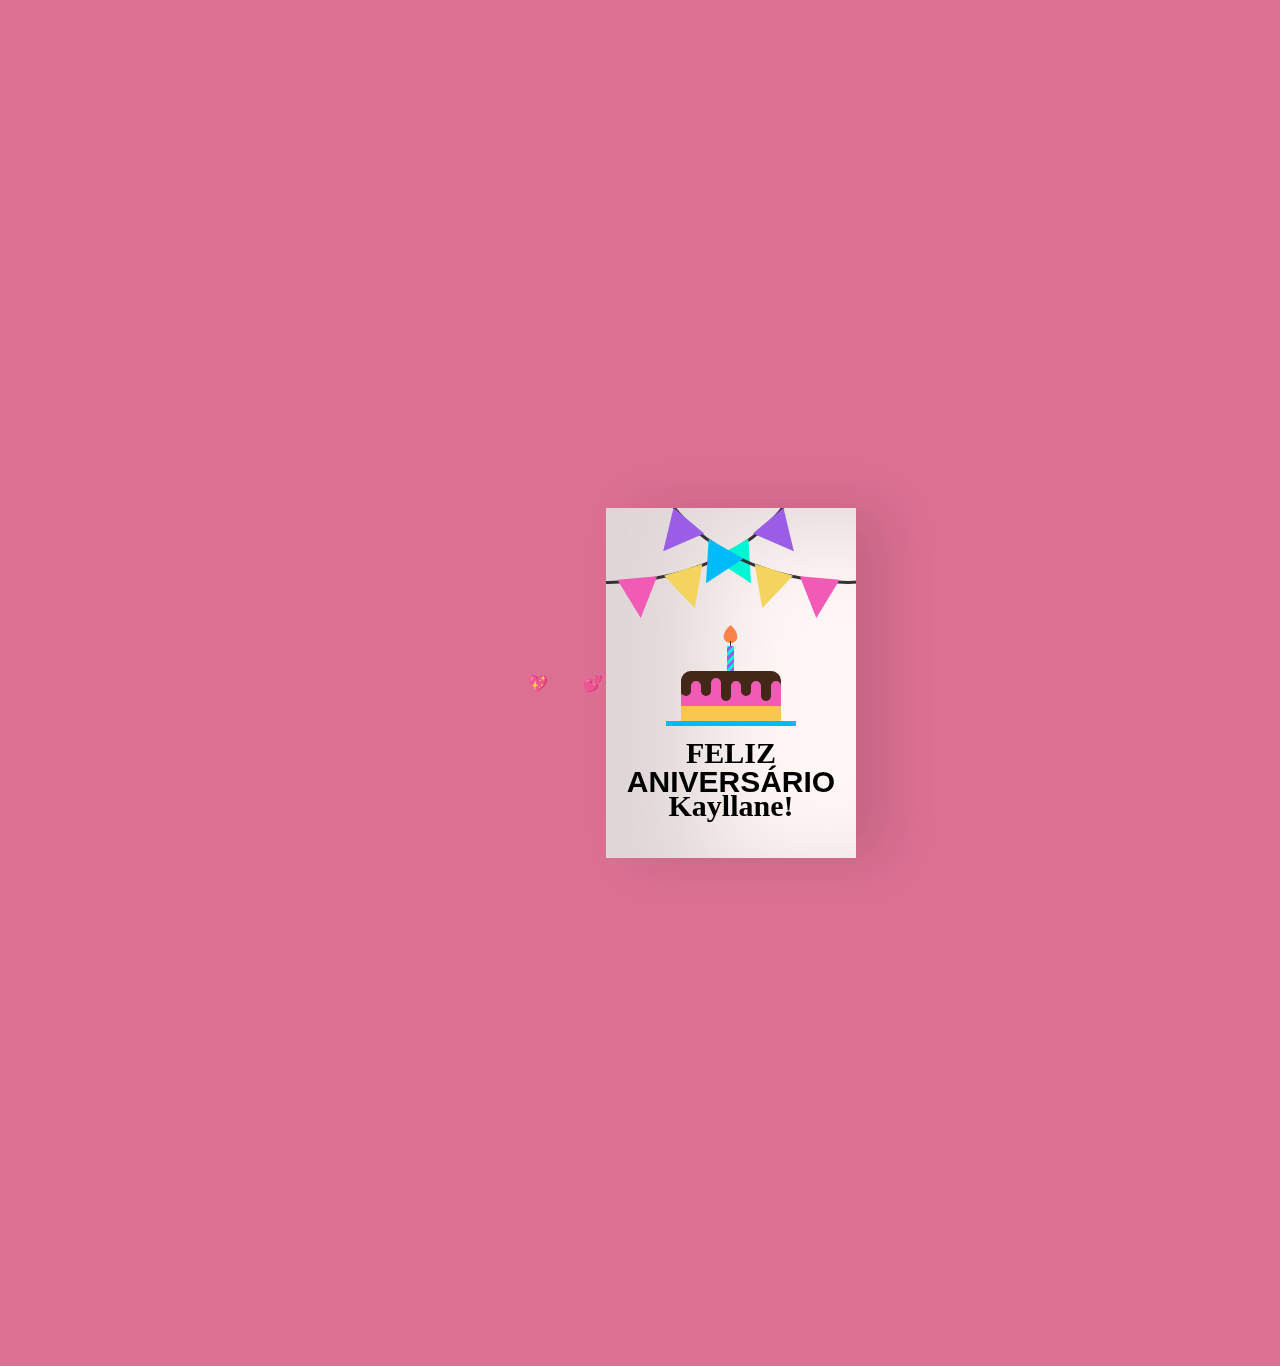
<file: index.html>
<!DOCTYPE html>
<html lang="en">
<head>
    <meta charset="UTF-8">
    <meta http-equiv="X-UA-Compatible" content="IE=edge">
    <meta name="viewport" content="width=device-width, initial-scale=1.0">
    <link rel="stylesheet" href="./css/style.css">
    <title>Document</title>
</head>
<body>
    <header>
        <nav> 
            <ul class="nav-list">
                <li><a href="index.html"></a></li>
                <li><a href="1.html">💖</a></li>
                <li><a href="2.html">💕</a></li>

            </ul>
        </nav>
    </header>
    <div class="birthdayCard">
        <div class="cardFront">
            <div class="front-text">
            <h3 class="happy">FELIZ</h3>
            <h2 class="bday">ANIVERSÁRIO</h2> 
            <h3 class="toyou">Kayllane!</h3>  
        </div>
        <div class="wrap-deco">
            <div class="decorations"></div>
            <div class="decorationsTwo"></div>
        </div> 
        <div class="wrap-decoTwo">
            <div class="decorations"></div>
            <div class="decorationsThree"></div>
        </div>
          <div class="plate">
            <div class="cake"></div>
            <div class="flame"></div>
          </div>
        </div>  
          <div class="cardInside">
             <div class="inside-text">
          <h3 class="happy">FELIZ</h3>
          <h2 class="bday">ANIVERSÁRIO</h2> 
          <h3 class="toyou">Kayllane!</h3>  
          </div>
            <div class="wishes">
            <p>Querida amiga,</p>
            <p>Feliz aniversário!! Espero que seu dia seja preenchido com muito amor e risadas! Que todos os seus desejos de aniversário se tornem realidade.e continue sendo essa pessoa incrivel e linda que vc e te amo dms doidinha </p>
            <p class="name">Beijos</p>
            </div>
          </div>
        </div>
        <script src="javascript.js">
        </script>
</body>
</html>
</file>
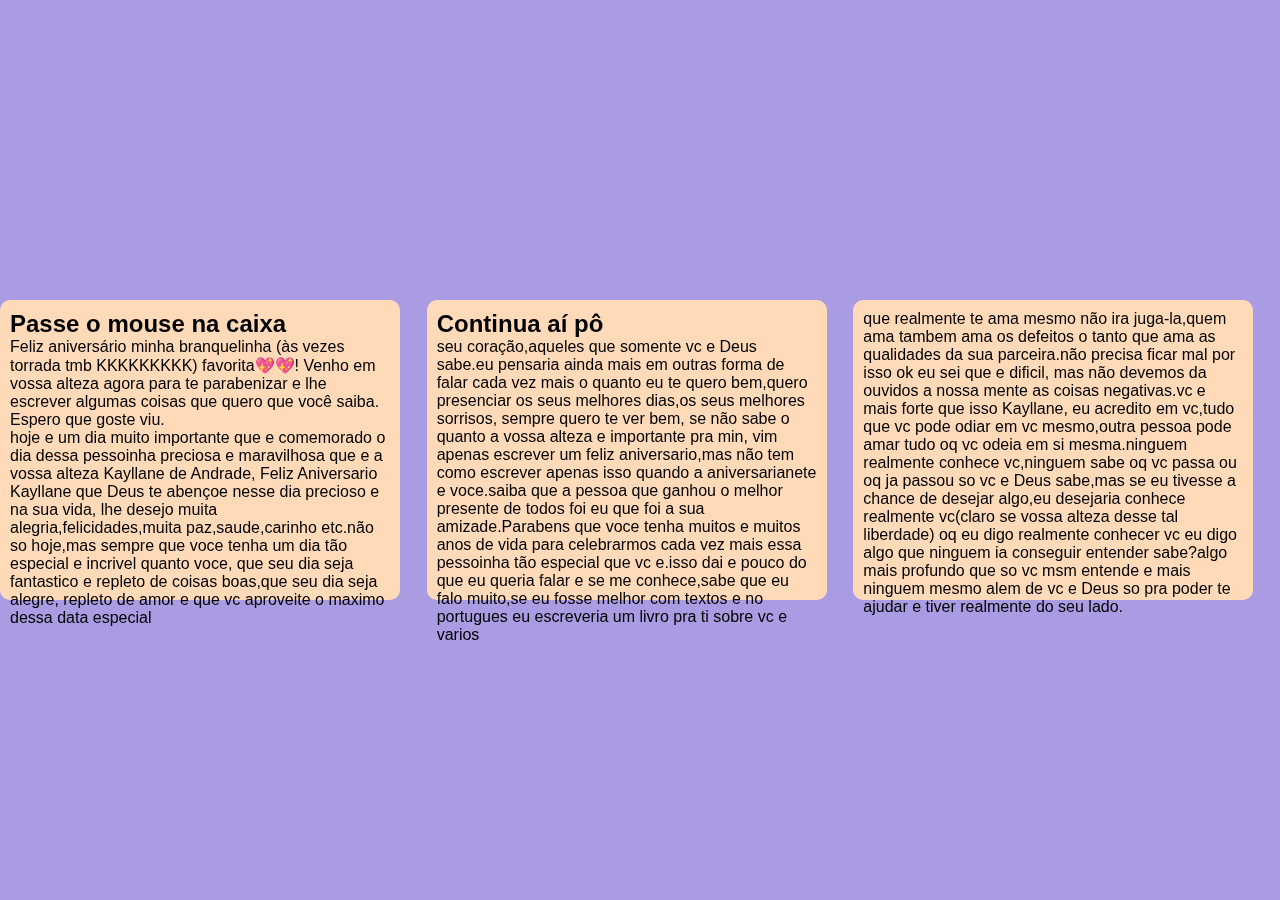
<file: 1.html>
<!DOCTYPE html>
<html lang="pt-BR">
    <head>
        <title>Mensagens</title>
        <meta charset="UTF-8">
        <meta http-equiv="X-UA-Compatible" content="IE=edge">
        <meta name="viewport" content="width=device-width, initial-scale=1.0">
        <link rel="stylesheet" href="1.css">
    </head>
    <body>
        <section>
            <div class="face">
              <div class="front">
                <h2>Passe o mouse na caixa</h2>
                <p>Feliz aniversário minha branquelinha (às vezes torrada tmb KKKKKKKKK) favorita💖💖! Venho em vossa alteza agora para te parabenizar e lhe escrever algumas coisas que quero que você saiba.</p>
                <p>Espero que goste viu.</p>
                <p>hoje e um dia muito importante
                  que e comemorado o dia dessa pessoinha preciosa e maravilhosa
                  que e a vossa alteza Kayllane de Andrade, Feliz Aniversario Kayllane
                  que Deus te abençoe nesse dia precioso e na sua vida, lhe desejo muita
                  alegria,felicidades,muita paz,saude,carinho etc.não so hoje,mas sempre
                  que voce tenha um dia tão especial e incrivel quanto voce, que seu dia seja 
                  fantastico e repleto de coisas boas,que seu dia seja alegre, repleto de 
                  amor e que vc aproveite o maximo dessa data especial

                </p>
              </div>
        
              <div class="back">
                <h2>VOCÊ É ESPETACULAR</h2>
                <p>cercada de pessoas
                  tão especiais quanto voce,se divirta bastante jogando com seus amigos que
                  realmente se importa contigo. eu sou verdadeiramente abençoado por ter uma
                  pessoa tão especial quanto vc na minha vida, na minha vida voce um dos maiores
                  presentes que eu ja recebi, se todos os ateus recebe-se vc na vida deles todos
                  serão convertidos pq vc e um anjo sem asas e a prova de que Deus existe de tão
                  perfeita e linda que vc e. que esse ano seja repleto de conquista e vitorias
                  que a vossa madame consiga alcança as suas metas esse ano.dificil deseja algo
                  para alguem tão especial como vc Kayllane.amigos ja tem ums monte.beleza tmb,
                  bondade tmb,so posso desejar que Deus multiplique tudo de bom que ja possui e
                  que realize os sonhos que tem dentro do </p>
              </div>
            </div>
          </section>

          <section>
            <div class="face">
              <div class="front">
                <h2>Continua aí pô</h2>
                <p>seu coração,aqueles que somente vc e 
                  Deus sabe.eu pensaria ainda mais em outras forma de falar cada vez mais o quanto
                  eu te quero bem,quero presenciar os seus melhores dias,os seus melhores sorrisos,
                  sempre quero te ver bem, se não sabe o quanto a vossa alteza e importante pra min,
                  vim apenas escrever um feliz aniversario,mas não tem como escrever apenas isso quando
                  a aniversarianete e voce.saiba que a pessoa que ganhou o melhor presente de todos foi eu
                  que foi a sua amizade.Parabens que voce tenha muitos e muitos anos de vida para celebrarmos
                  cada vez mais essa pessoinha tão especial que vc e.isso dai e pouco do que eu queria falar
                  e se me conhece,sabe que eu falo muito,se eu fosse melhor com textos e no portugues eu
                  escreveria um livro pra ti sobre vc e varios</p>
              </div>
        
              <div class="back">
                <p>elogios sinceros e honestos,Obrigado por tudo! Felicidades para voce.Te amo branquelinha.
                    
                </p>
                <h2>Defects</h2>
                <p>Kayllane eu te conheço faz ums 3 anos e vai fazer 4 esse ano,eu não sei os seus reais defeitos
                  nem nada do tipo, eu não sou ninguem pra juga-la pelo seus defeitos, ate pq todos nos possuimos
                  defeitos.Kayllane oq seja os seus defeitos,se eles são fisicamente ou interiormente ou os dois,
                  não se cobre demais ou não se culpe demais se vc fez algo pra ta com eles, ou se vc não fez nada
                  e so tem eles,se acalme e como eu disse não se cobre demais e não deixe sua mente dizer oq vc e
                  ou que as pessoas vão falar, tem coisas que não temos controle,se vc nasceu com algo não tem o
                  pq ficar com autoestima baixa e ficar mal.mesmo que seja dificil.as pessoas(ou pessoa) </p>
              </div>
            </div>
          </section>

          <section>
            <div class="face">
              <div class="front">
                <p>que realmente
                  te ama mesmo não ira juga-la,quem ama tambem ama os defeitos o tanto que ama as qualidades 
                  da sua parceira.não precisa ficar mal por isso ok eu sei que e dificil, mas não devemos da ouvidos
                  a nossa mente as coisas negativas.vc e mais forte que isso Kayllane, eu acredito em vc,tudo que
                  vc pode odiar em vc mesmo,outra pessoa pode amar tudo oq vc odeia em si mesma.ninguem realmente
                  conhece vc,ninguem sabe oq vc passa ou oq ja passou so vc e Deus sabe,mas se eu tivesse a chance
                  de desejar algo,eu desejaria conhece realmente vc(claro se vossa alteza desse tal liberdade)
                  oq eu digo realmente conhecer vc eu digo algo que ninguem ia conseguir entender sabe?algo mais
                  profundo que so vc msm entende e mais ninguem mesmo alem de vc e Deus so pra poder te ajudar
                  e tiver realmente do seu lado.
                </p>
              </div>
        
              <div class="back">
                <p>Kayllane eu sei que as vezes parece que eu realmente não me importo
                  contigo as vezes pode ate bater uma duvida na sua cabeça,mas sabia que eu me importo dms msm dms
                  msm,vc e uma pessoinha bastante importante pra min vc não sabe o quanto e,
                  eu ja cheguei a te magoar e deixar chateada, mas nunca foi a minha intenção vc sabe. sempre vou 
                  estar disposto pra ajudar vc em algo qlqr coisa q pedir,e não irei te julgar,vc pode ter feito uma
                  merda que eu considero um lixo ou algo do tipo mas eu não irei te julgar,eu irei me colocar no
                  seu lugar e te entender e tenta te ajudar a lidar com ele.vc pode achar oq eu tou dizendo e so
                  falacias,mentiras, mas não e estou sendo honesto e sincero com as minhas palavras. eu não tou 
                  no direito de julgar ninguem,as vezes vc ver eu falando e parecendo q tou julgando alguem por algo
                  q ela fez,mas no caso</p>
              </div>
            </div>
          </section>
          <script src="javascript2.js"></script>
    </body>
</file>
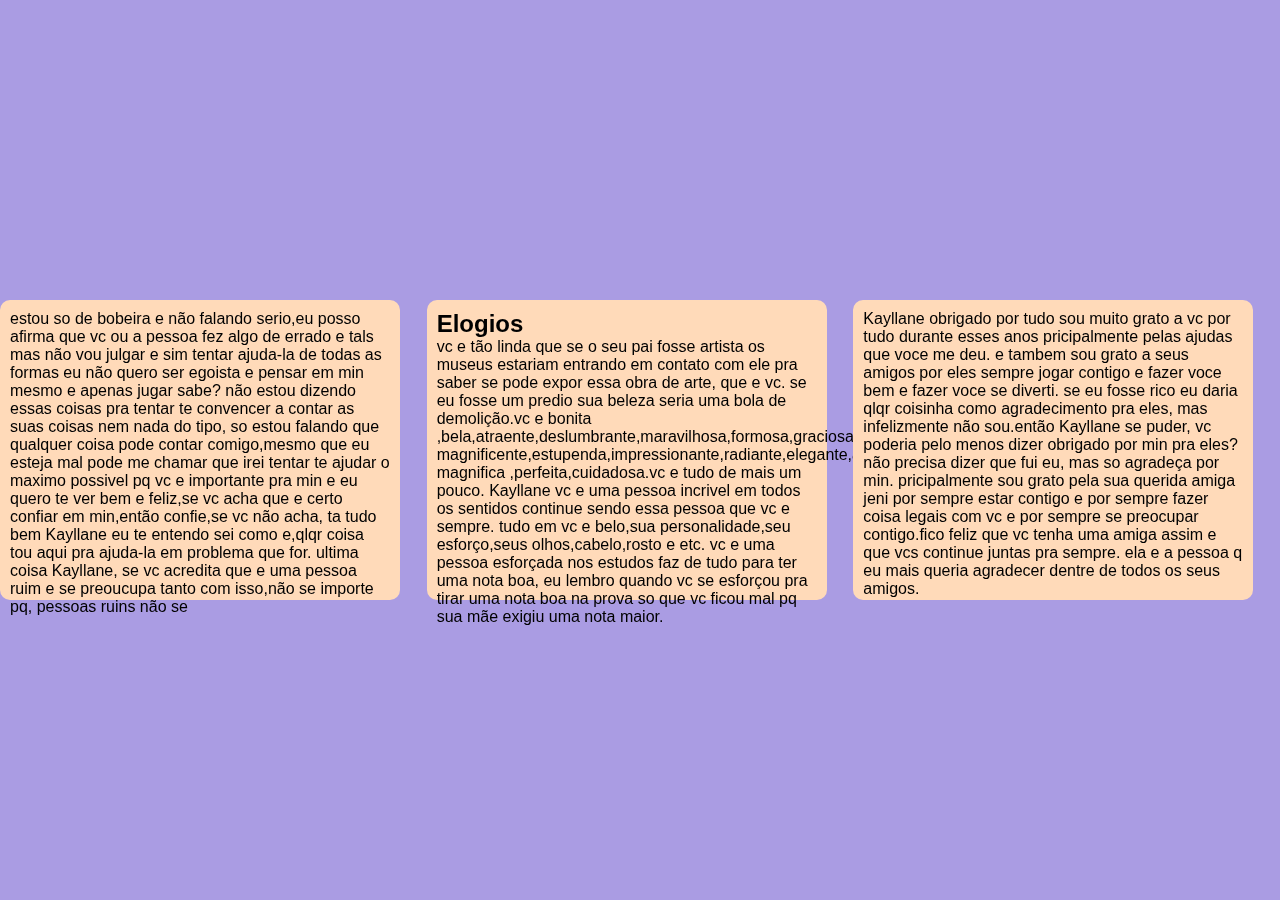
<file: 2.html>
<!DOCTYPE html>
<html lang="pt-BR">
    <head>
        <title>Mensagens</title>
        <meta charset="UTF-8">
        <meta http-equiv="X-UA-Compatible" content="IE=edge">
        <meta name="viewport" content="width=device-width, initial-scale=1.0">
        <link rel="stylesheet" href="2.css">
    </head>
    <body>
        <section>
            <div class="face">
              <div class="front">
                <p>estou so de bobeira e não falando serio,eu posso afirma que vc ou a pessoa
                  fez algo de errado e tals mas não vou julgar e sim tentar ajuda-la de todas as formas
                  eu não quero ser egoista e pensar em min mesmo e apenas jugar sabe? não estou dizendo essas
                  coisas pra tentar te convencer a contar as suas coisas nem nada do tipo, so estou falando que
                  qualquer coisa pode contar comigo,mesmo que eu esteja mal pode me chamar que irei tentar te ajudar
                  o maximo possivel pq vc e importante pra min e eu quero te ver bem e feliz,se vc acha que e certo
                  confiar em min,então confie,se vc não acha, ta tudo bem Kayllane eu te entendo sei como e,qlqr coisa
                  tou aqui pra ajuda-la em problema que for. ultima coisa Kayllane, se vc acredita que e uma pessoa
                  ruim e se preoucupa tanto com isso,não se importe pq, pessoas ruins não se</p>
                <p>

                </p>
              </div>
        
              <div class="back">
              <p>preocupam e pessoas ruins
                não choram e não ficam pensando muito sobre tal coisa.não dessa forma.então e isso,Kayllane não
                se preocupe,existe pessoa que te aceita,aceita seus medos,seus problemas,os seus erros,a sua dor,
                o seu estresse,suas emoçoes,sua mentalidade,sua personalidade,suas preocupaçoes,o seus ciumes,
                seus pensamentos(excessivo tmb),seus trauma,seus sentimentos,seus maus habitos,sua aparencia,
                seu fisico e tudo que vc e,então fique dboa kayllane vc e uma pessoa incrivel msm vc dizendo q
                não e, vc merece todo conforto do mundo.não sou mt bom com textos mas eu tentei de ajudar nesse 
                texto de alguma forma e peço desculpas se eu de alguma forma ofendi com algo,que Deus te abençoe.</p>
             <p></p>
              </div>
            </div>
          </section>

          <section>
            <div class="face">
              <div class="front">
                <h2>Elogios</h2>
                <p>vc e tão linda que se o seu pai fosse artista os museus estariam entrando 
                  em contato com ele pra saber se pode expor essa obra de arte, que e vc.
                  se eu fosse um predio sua beleza seria uma bola de demolição.vc e bonita
                  ,bela,atraente,deslumbrante,maravilhosa,formosa,graciosa,encantadora,
                  magnificente,estupenda,impressionante,radiante,elegante,arrumada,
                  magnifica
                  ,perfeita,cuidadosa.vc e tudo de mais um pouco.
                  Kayllane vc e uma pessoa incrivel em todos os sentidos continue sendo essa pessoa que vc e sempre.
                  tudo em vc e belo,sua personalidade,seu esforço,seus olhos,cabelo,rosto e etc.
                  vc e uma pessoa esforçada nos estudos faz de tudo para ter uma nota boa, eu
                  lembro quando vc se esforçou pra tirar uma nota boa na prova so que vc ficou mal
                  pq sua mãe exigiu uma nota maior.</p>
              </div>
        
              <div class="back">
            <p>mas eu reconheço o seu esforço e sempre vou reconheçer,
              então nunca desanime sempre tera pessoas ao seu lado que vai reconhecer o seu esforço, principalmente eu.
              vc e uma pessoa admiravel, sua personalidade e linda que nem vc, e eh umas das maiores qualidades
              em vc. continue sendo essa pessoa que sempre se preocupa com os mais proximos e com seus amigos.
              continue sendo essa pessoa carismatica.vc e uma pessoa mt antenciosa, vc e uma boa ouvinte sempre
              esta disposta a ouvir seus amigos,dificil uma pessoa achar algo que não curte em vc,quem gosta de vc
              gosta de tudo que ha em vc, vc e um pacote em tudo. vc e uma pessoa que transmite confiança e que
              sempre pode contar com vc. se eu fosse uma mulher eu teria inveja da sua beleza e se eu tivesse
              ate um namorado ficaria insegura com vc por perto dele.nunca mude e sempre seja essa pessoa,
              amiga,amavel,adoravel,animada,bondosa,educada,brilhante,camarada,charmosa.</p>
              </div>
            </div>
          </section>

          <section>
            <div class="face">
              <div class="front">
                <p>Kayllane obrigado por tudo sou muito grato a vc por tudo durante esses anos
                  pricipalmente pelas ajudas que voce me deu. e tambem sou grato a seus amigos
                  por eles sempre jogar contigo e fazer voce bem e fazer voce se diverti.
                  se eu fosse rico eu daria qlqr coisinha como agradecimento pra eles, mas
                  infelizmente não sou.então Kayllane se puder, vc poderia pelo menos dizer 
                  obrigado por min pra eles?não precisa dizer que fui eu, mas so agradeça por min.
                  pricipalmente sou grato pela sua querida amiga jeni por sempre estar contigo e
                  por sempre fazer coisa legais com vc e por sempre se preocupar contigo.fico 
                  feliz que vc tenha uma amiga assim e que vcs continue juntas pra sempre.
                  ela e a pessoa q eu mais queria agradecer dentre de todos os seus amigos.</p>
              </div>
        
              <div class="back">
                <p>fala que eu mandei um abraço e um obrigado. oq importa pra min e ver vc
                  bem e feliz sempre. eu sei q algumas coisas que eu disse nesse sitezin
                  pode parecer estranho,mas n e. eu te considero como uma amiga especial pra 
                  min e importante.espero que vc gostou,fiz com mt carinho e esforço.obg por tudo vc e uma pessoa incrivel,
                 e continue sendo essa pessoinha maravilhosa que e vc. Deus te abençoes serzinho perfeita</p>
                  <h2>❣️💞💖</h2>
              </div>
            </div>
          </section>
          <script src="javascript3.js"></script>
    </body>
</file>
<file: css/style.css>
body {
    display: flex;
    align-items: center;
    justify-content: center;
    height:150vh;
    background-color: palevioletred;
  }
  /*Create the card container*/
  .birthdayCard {
    position: relative;
    width: 250px;
    height:350px;
    cursor: pointer;
    transform-style: preserve-3d;
    transform: perspective(2500px);
    transition: 4s;
  }
  
  .birthdayCard:hover {
      transform: perspective(2500px) rotate(5deg);
      box-shadow: inset 100px 20px 100px rgba(0,0,0,.15), 0 10px 100px rgba(0,0,0,0.3);
  }
  
  .birthdayCard:hover .cardFront {
    transform: rotateY(-160deg); 
  }
  
  .birthdayCard:hover .front-text {
    display: none;
  }
  
  /*pode remover se quiser deixar o desenho*/
  .birthdayCard:hover .wrap-deco {
    display: none;
  }
  /**********/

  .birthdayCard:hover .wrap-decoTwo {
    display: none;
  }

  /*pode remover se quiser deixar o bolo*/
  .birthdayCard:hover .plate {
    display: none;
  }
   /**********/

  /*Style the front of the card*/
  .cardFront {
    position: relative;
    background-color: rgb(255, 246, 246);
    width: 250px;
    height:350px;
    overflow: hidden;
    transform-origin: left;
    box-shadow: inset 100px 20px 100px rgba(0,0,0,.13), 30px 0 50px rgba(0,0,0,0.1);
    transition: .4s;
  }
  
  .happy, .toyou {
    position: relative;
    font-family: didot;
    text-align: center;
    backface-visibility: hidden;
    font-size: 30px; 
  }
  
  .happy {
    top:198px;
  }
  
  .toyou {
    top:123px;
  }
  
  .bday {
    position: relative;
    font-family: arial;
    font-size: 30px;
    text-align: center;
    top:163px;
  }
  
  .wrap-deco {
    position: absolute;
    top:-230px;
    left:-200px;
  }
  
  .decorations {
    position: absolute;
    width: 400px;
    height: 300px;
    border: 3px solid #333;
    border-radius: 50%;
  }
  
  .decorations:before, .decorations:after, .decorationsTwo:before, .decorationsTwo:after, .decorationsThree:before, .decorationsThree:after {
    content:"";
    position: absolute;
    border-left: 20px solid transparent;
    border-right: 20px solid transparent;
    width:0;
    height:0;
  }
  
  .decorations:before {
    border-top: 40px solid #f15bb5;
    top:297px;
    left:210px;
    transform: rotate(-5deg);
  }
  
  .decorations:after{
    border-top: 40px solid #f4d35e;
    top:288px;
    left:260px;
    transform: rotate(-17deg);
  }
  
  .decorationsTwo:before {
    border-top: 40px solid #00f5d4;
    top:268px;
    left:315px;
    transform: rotate(-30deg);
  }
  
  .decorationsTwo:after, .decorationsThree:after {
    border-top: 40px solid #9b5de5;
    top:238px;
    left:355px;
    transform: rotate(-40deg);
  }
  
  .wrap-decoTwo {
    transform: scaleX(-1);
    position: absolute;
    top:-230px;
    left:445px; 
  }
  
  .decorationsThree:before {
    border-top: 40px solid #00bbf9;
    top:268px;
    left:315px;
    transform: rotate(-30deg);
  }
  
  .plate {
    position: absolute;
    width: 130px;
    height: 5px;
    background-color: #00bbf9;
    left:60px;
    top:213px;
  }
  
  .cake {
    position: absolute;
    overflow: hidden;
    width:100px;
    height: 50px;
    background-color: #f15bb5;
    border-radius: 10px 10px 0 0;
    top:-50px;
    left:15px;
    box-shadow: inset 0 -15px #f9c74f, inset 0 15px #432818;
  }
  
  .cake:before {
    content:"";
    position: absolute;
    background-color: #432818;
    width:10px;
    height:20px;
    top:5px;
    border-radius:20px;
    box-shadow: 10px 5px #f15bb5, 20px 0px #432818, 30px 2px #f15bb5, 40px 5px #432818, 50px 5px #f15bb5, 60px 0px #432818, 70px 5px #f15bb5, 80px 5px #432818, 90px 5px #f15bb5;
  }
  
  .plate:before {
    content:"";
    position: absolute;
    background: repeating-linear-gradient(-45deg, #9b5de5, #9b5de5 3px, #00f5d4 3px, #00f5d4 6px);
    width:7px;
    height: 25px;
    top:-75px;
    left:61px;
  }
  
  .plate:after {
    content:"";
    position: absolute;
    width:1px;
    height: 5px;
    background-color: #333;
    top:-80px;
    left:64px;
  }
  
  
  .flame {
    position: absolute;
    background-color: #fb5607;
    border-radius: 80% 0 55% 50% / 55% 0 80% 50%;
    transform: rotate(-45deg);
    width:15px;
    height:15px;
    opacity:0.7;
    top:-93px;
    left:57px;
  }

  /*Style the inside part of the card*/
  .cardInside {
    position: absolute;
    background-color: #fff;
    width: 250px;
    height:350px;
    z-index:-1;
    left:0;
    top:0;
    box-shadow: inset 100px 20px 100px rgba(0,0,0,0.2);
  }
  
  .inside-text {
    position: relative;
    top:-160px;
    transform: scale(0.7);
  }
  
  .wishes {
    position: relative;
    top:-100px;
    margin: 25px;
  }
  
  p {
    font-family: 'Brush Script MT';
    color: #333;
  }
  
  .name {
    margin-left:150px;
  }
  nav {display: flex;
  justify-content: space-around;
  align-items: center;
  font-family: system-ui, -apple-system, Arial, Helvetica, sans-serif;
  height: 8vh;
}
.nav-list {
    list-style: none;
    display: flex;
}

.nav-list li {
    letter-spacing: 3px;
    margin-left: 32px;
}
a {
    color: #fff;
    text-decoration: none;
    transition: 0.3s;
}

a:hover {
    opacity: 0.7;
}
</file>
<file: 1.css>
* {
    margin: 0;
    padding: 0;
    box-sizing: border-box;
}

body {
    background: #AA9CE3; 
    background-repeat: no-repeat;
    background-size: cover;
    background-attachment: fixed;
    background-position: center center ;
    overflow-x: hidden;
    font-family: 'Gill Sans', 'Gill Sans MT', Calibri, 'Trebuchet MS', sans-serif;
    display: flex;
    align-items: center;
    min-height: 100vh;
    justify-content: center;
}

section {
    width: 500px;
    margin: 50px auto;
}

.face {
    width: 400px;
    height: 300px;
    perspective: 700px;
  }
  
  .front, .back {
    position: absolute;
    width: 100%;
    height: 100%;
    padding: 10px;
    border-radius: 10px;
    transition: 700ms;
  }
  
  .front {
    background: peachpuff;
    z-index: 1;
  }
  
  .back {
    background: pink;
    transform: rotateY(-180deg);
    backface-visibility: hidden;
  }
  
  .face:hover .front {
    transform: rotateY(180deg);
    z-index: 0;
  }
  
  .face:hover .back {
    transform: rotateY(0);
    z-index: 1;
  }

  /*Eu tentei de todas as maneiras colocar a barra de navegação nessa página mas não consegui, desculpa. Se você quiser descobrir porque eu não consegui kakakaka*/
</file>
<file: 2.css>
* {
    margin: 0;
    padding: 0;
    box-sizing: border-box;
}

body {
    background: #aa9ce3; 
    background-repeat: no-repeat;
    background-size: cover;
    background-attachment: fixed;
    background-position: center center ;
    overflow-x: hidden;
    font-family: 'Gill Sans', 'Gill Sans MT', Calibri, 'Trebuchet MS', sans-serif;
    display: flex;
    align-items: center;
    min-height: 100vh;
    justify-content: center;
}

section {
    width: 500px;
    margin: 50px auto;
}

.face {
    width: 400px;
    height: 300px;
    perspective: 700px;
  }
  
  .front, .back {
    position: absolute;
    width: 100%;
    height: 100%;
    padding: 10px;
    border-radius: 10px;
    transition: 700ms;
  }
  
  .front {
    background: peachpuff;
    z-index: 1;
  }
  
  .back {
    background: pink;
    transform: rotateY(-180deg);
    backface-visibility: hidden;
  }
  
  .face:hover .front {
    transform: rotateY(180deg);
    z-index: 0;
  }
  
  .face:hover .back {
    transform: rotateY(0);
    z-index: 1;
  }

  /*Eu tentei de todas as maneiras colocar a barra de navegação nessa página mas não consegui, desculpa. Se você quiser descobrir porque eu não consegui kakakaka*/
</file>
